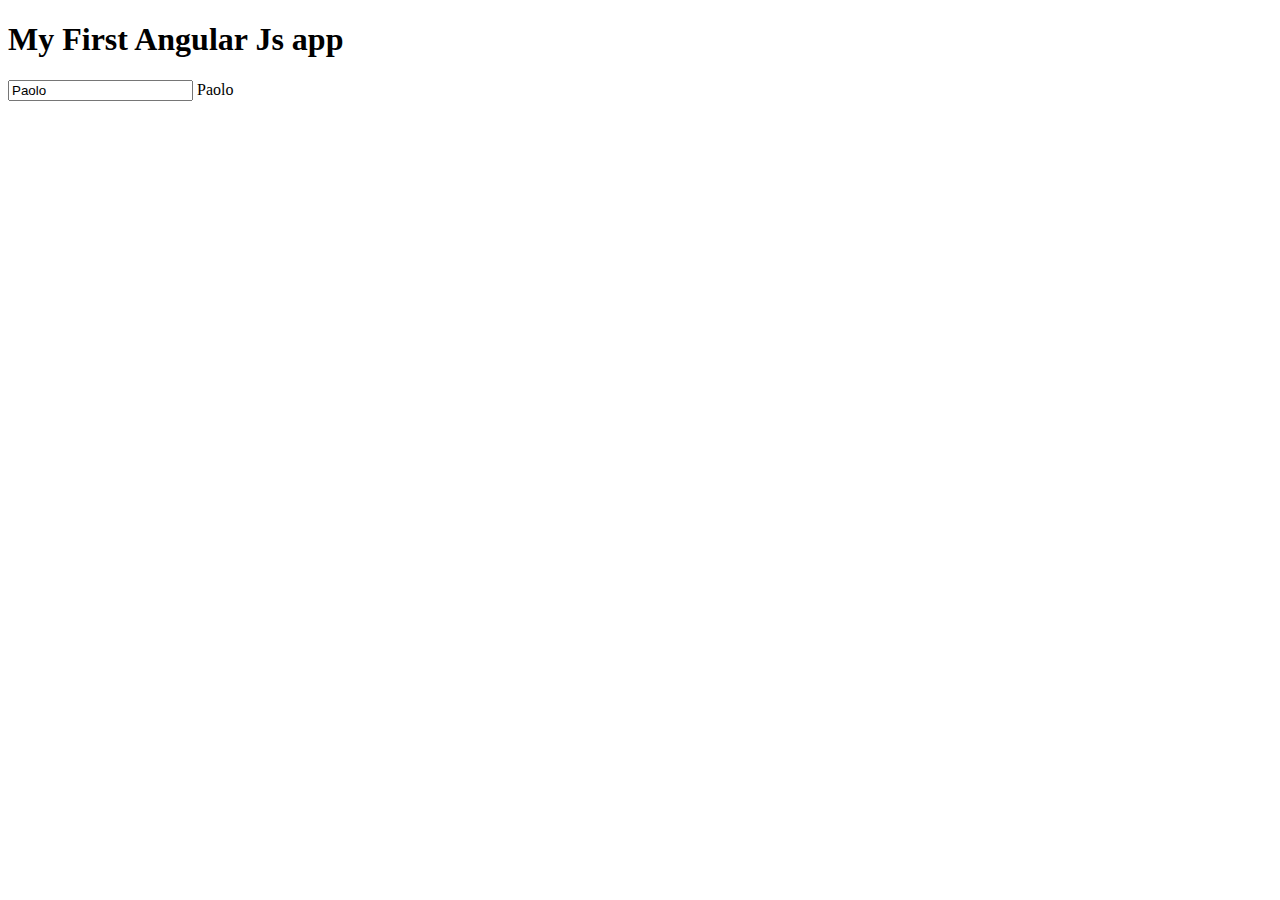
<file: index.html>
<!DOCTYPE html>
<html ng-app="myFirstApp">
	<head>
		<meta charset="utf-8">
		<script src="angular.min.js"></script>
		<script src="app.js"></script>
		<title>My First AngularJs app</title>
	</head>
	<body>
		<h1>My First Angular Js app</h1>
		<div ng-controller="myFirstController">
			<input type="text" ng-model="name" >
			{{name}}
		</div>	
	</body>
</html>
</file>
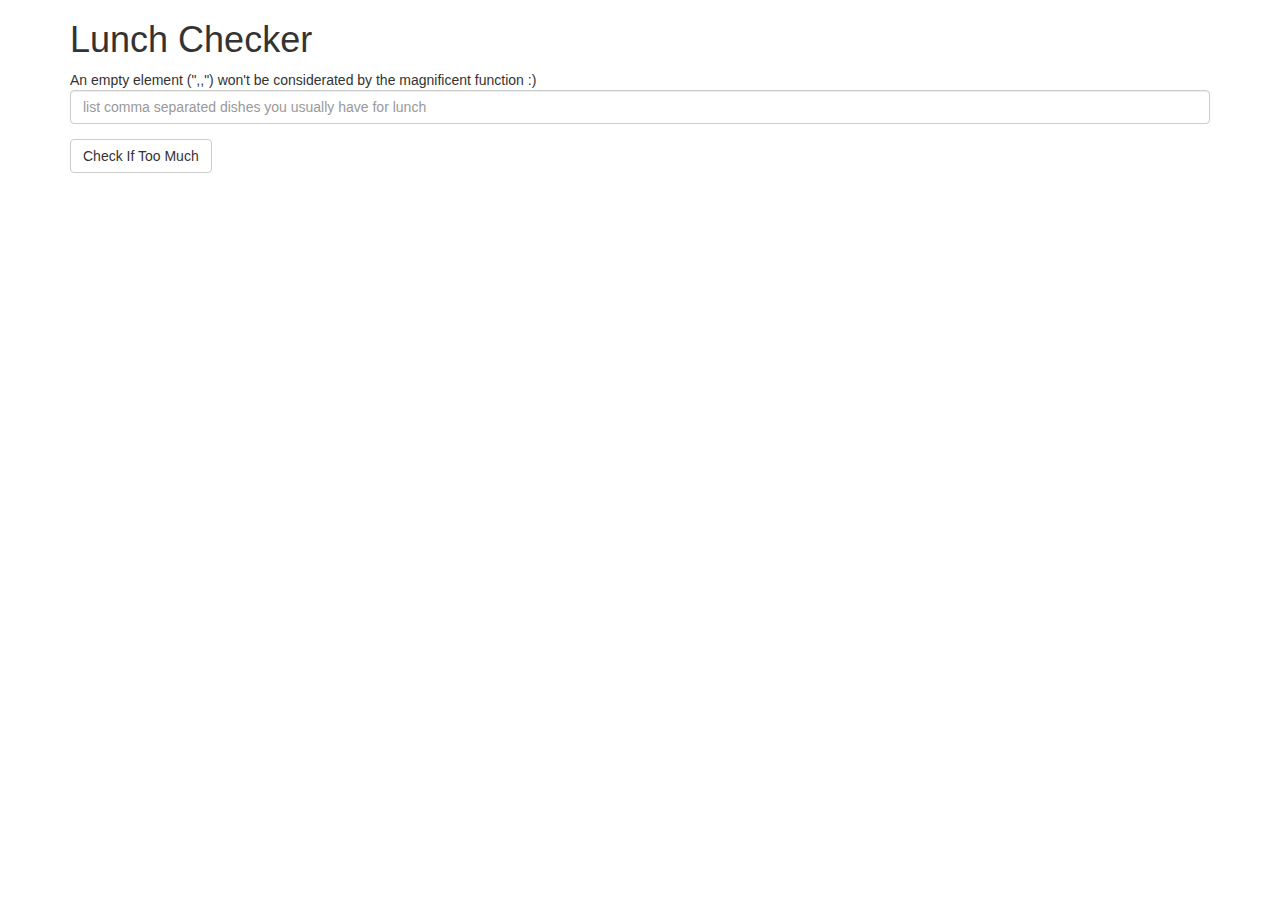
<file: module1-solution/index.html>
<!doctype html>
<html lang="en">
  <head>
    <title>Lunch Checker</title>
    <meta name="viewport" content="width=device-width, initial-scale=1">
    <link rel="stylesheet" href="styles/bootstrap.min.css">
    <script type="text/javascript" src="js/angular.min.js"></script>
    <script type="text/javascript" src="js/app.js"></script>
    <style>
      .message { font-size: 1.3em; font-weight: bold; }
      .boxClassOk { border-color: green; }
      .boxClassKo { border-color: red; }
      .messageClassOk { color: green; }
      .messageClassKo { color: red; }
    </style>
  </head>
<body ng-app="Lunch Checker">
   <div class="container" ng-controller="lunchCheckerCtrl">
     <h1>Lunch Checker</h1>
     	 An empty element (",,") won't be considerated by the magnificent function :)	
         <div class="form-group">
             <input id="lunch-menu" type="text"
             placeholder="list comma separated dishes you usually have for lunch"
             class="form-control"
             ng-model="dishes"
             ng-class="boxClass">
         </div>
         <div class="form-group">
             <button class="btn btn-default" ng-click="checkDishes()">Check If Too Much</button>
         </div>
         <div class="form-group message" ng-class="messageClass">
           {{outputMessage}}
         </div>
   </div>

</body>
</html>
</file>
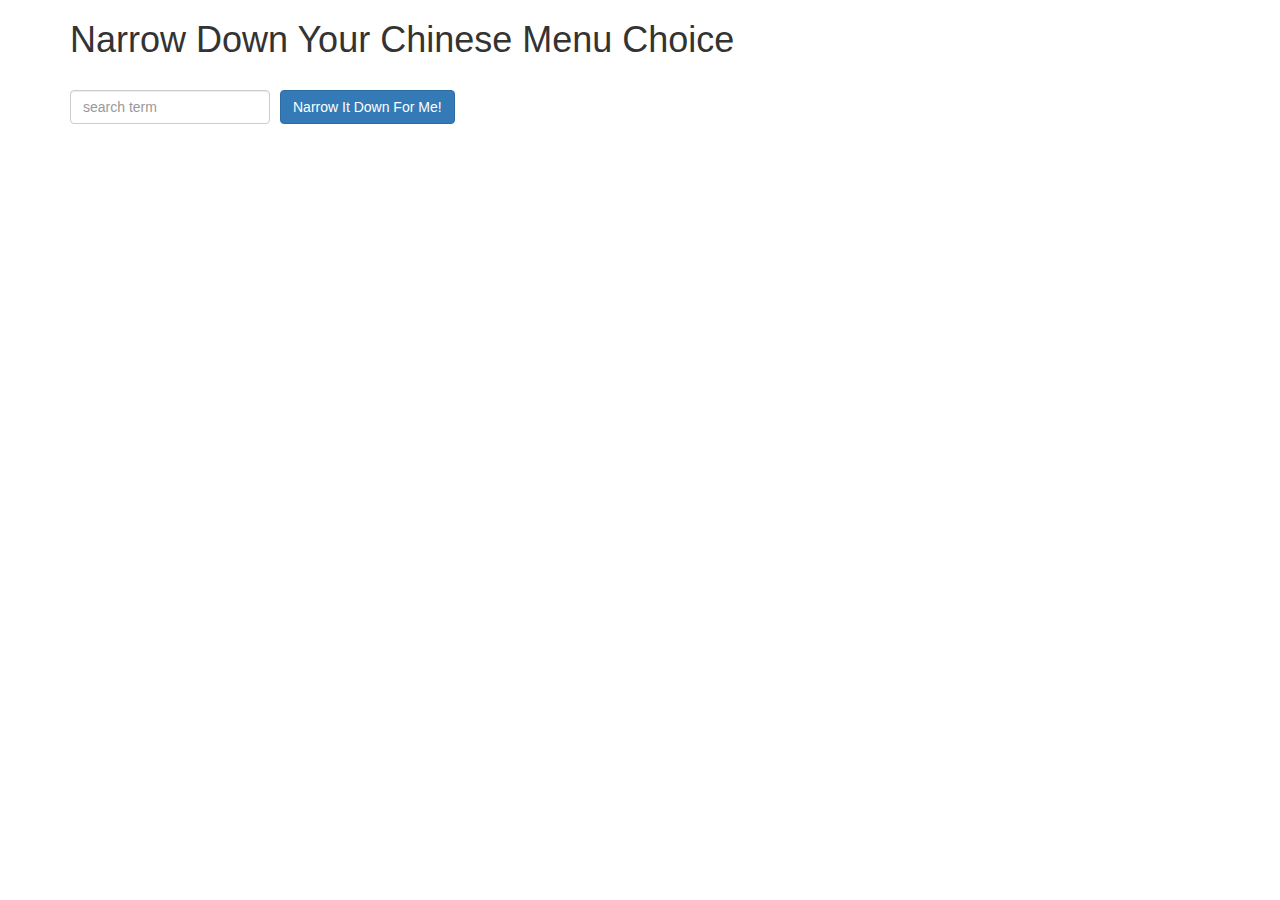
<file: module3-solution/index.html>
<!doctype html>
<html lang="en">
  <head>
    <title>Narrow Down Your Menu Choice</title>
    <meta name="viewport" content="width=device-width, initial-scale=1">
    <link rel="stylesheet" href="styles/bootstrap.min.css">
    <link rel="stylesheet" href="styles/styles.css">
    <script type="text/javascript" src="js/angular.min.js"></script>
    <script type="text/javascript" src="js/app.js"></script>
  </head>
<body ng-app="NarrowItDownApp">
   <div class="container" ng-controller="NarrowItDownController as ctrl">
    <h1>Narrow Down Your Chinese Menu Choice</h1>

    <div class="form-group">
      <input type="text" placeholder="search term" class="form-control" ng-model="ctrl.searchString">
    </div>
    <div class="form-group narrow-button">
      <button class="btn btn-primary" ng-click="ctrl.retrieveData()">Narrow It Down For Me!</button>
    </div>

    <!-- Bonus loader (see Bonus section of the assignment) -->
    <items-loader-indicator></items-loader-indicator>

    <div style="clear: both"></div>
    <!-- found-items should be implemented as a component -->
    <found-items items="ctrl.found" search-done="ctrl.searchDone" on-remove="ctrl.removeItem(index)"></found-items>
  </div>

</body>
</html>
</file>
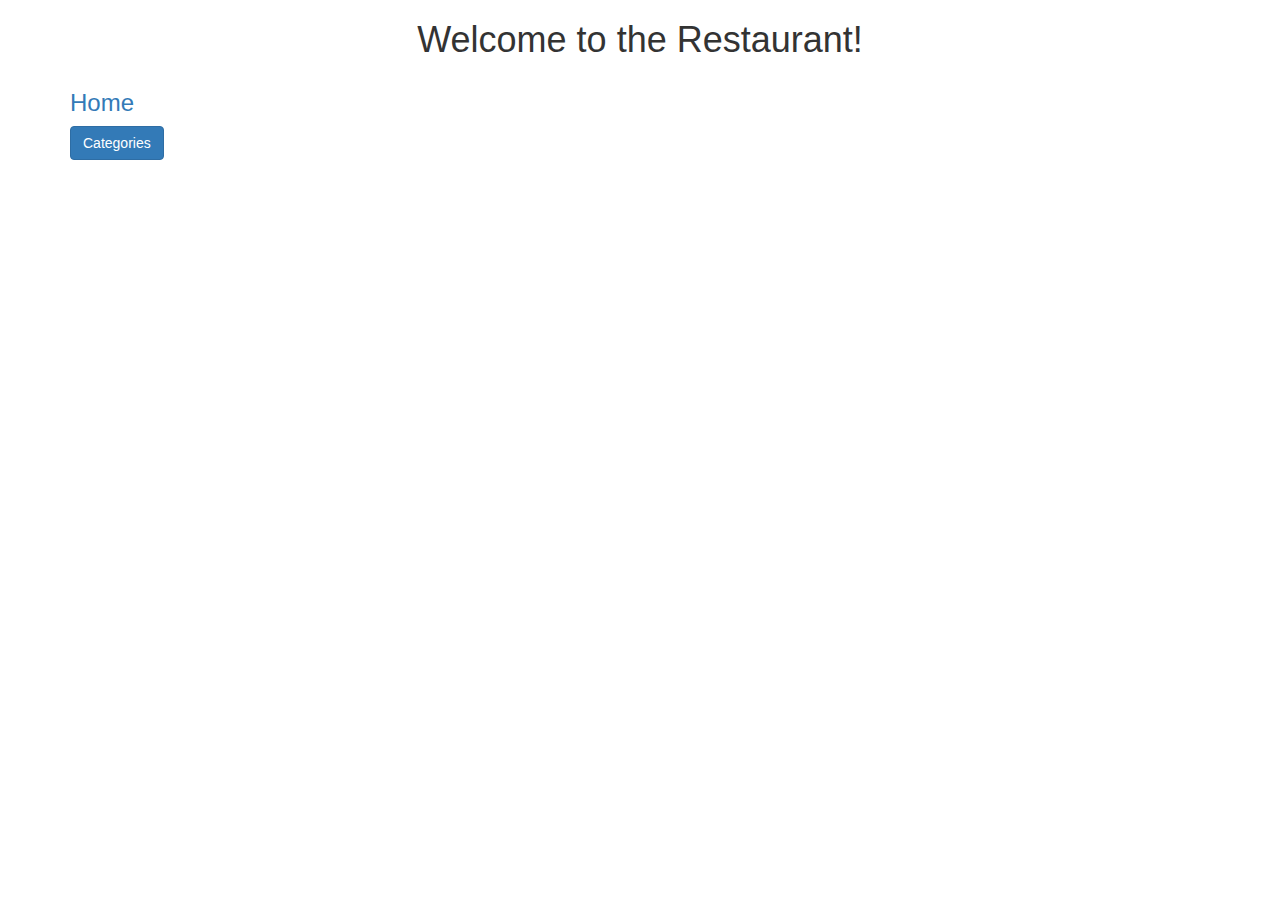
<file: module4-solution/index.html>
<!doctype html>
<html lang="en">
  <head>
    <title>Narrow Down Your Menu Choice</title>
    <meta name="viewport" content="width=device-width, initial-scale=1">
    <link rel="stylesheet" href="styles/bootstrap.min.css">
    <link rel="stylesheet" href="styles/styles.css">

    <!-- Lib for the app -->
    <script type="text/javascript" src="lib/angular.min.js"></script>
    <script type="text/javascript" src="lib/angular-ui-router.min.js"></script>

    <!-- Modules -->
    <script type="text/javascript" src="src/modules/menuapp.module.js"></script>
    <script type="text/javascript" src="src/modules/data.module.js"></script>

    <!-- Routes -->
    <script type="text/javascript" src="src/routes.js"></script>

    <!-- Components -->
    <script type="text/javascript" src="src/components/menudata.service.js"></script>
    <script type="text/javascript" src="src/components/categories.controller.js"></script>
    <script type="text/javascript" src="src/components/categories.component.js"></script>
    <script type="text/javascript" src="src/components/items.controller.js"></script>
    <script type="text/javascript" src="src/components/items.component.js"></script>    
  </head>
<body ng-app="MenuApp">
  <div class="container">
    <h1>Welcome to the Restaurant!</h1>
    <ui-view></ui-view>
  </div>
</body>
</html>
</file>
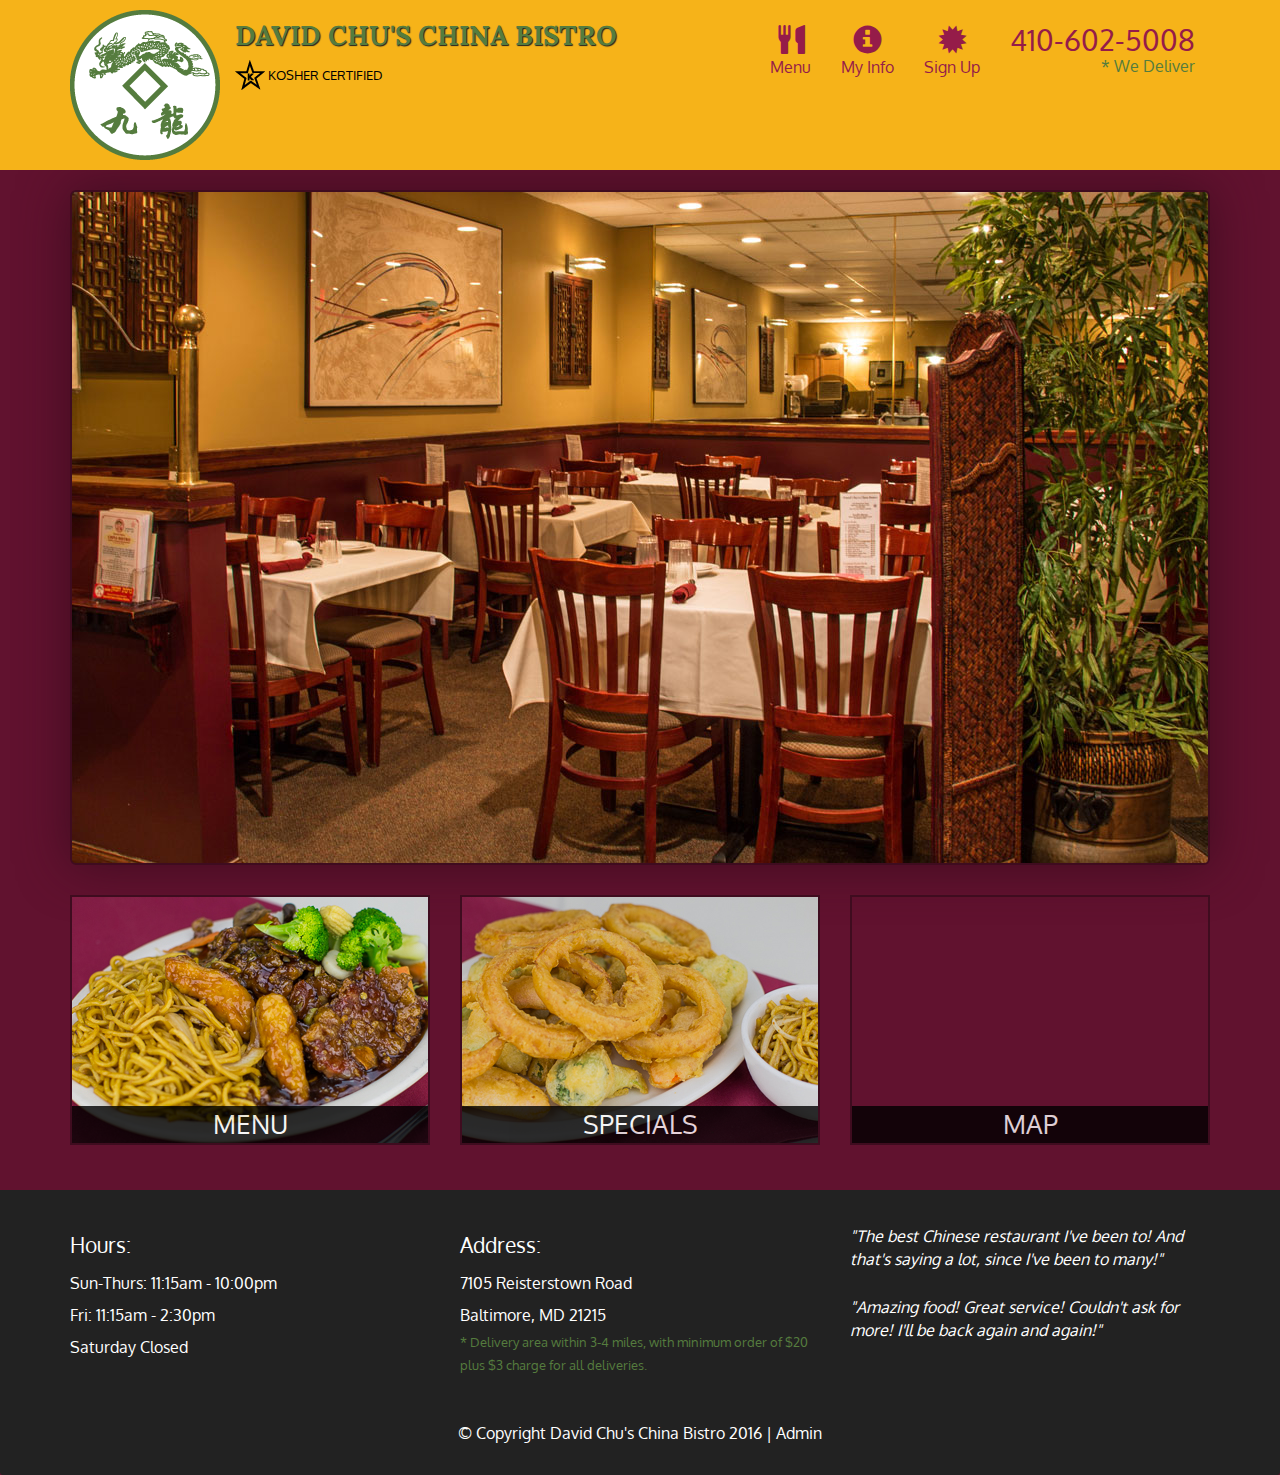
<file: module5-solution/index.html>
<!DOCTYPE html>
<html lang="en">
  <head>
    <meta charset="utf-8">
    <meta http-equiv="X-UA-Compatible" content="IE=edge">
    <meta name="viewport" content="width=device-width, initial-scale=1">
    <title>David Chu's China Bistro</title>
    <link href='https://fonts.googleapis.com/css?family=Oxygen:400,300,700' rel='stylesheet' type='text/css'>
    <link href='https://fonts.googleapis.com/css?family=Lora' rel='stylesheet' type='text/css'>
    <link rel="stylesheet" href="css/bootstrap.min.css">
    <link rel="stylesheet" href="css/restaurant.css">
    <link rel="stylesheet" href="css/common.css">
  </head>
  <body ng-app="restaurant" ng-strict-di>

    <!-- Fixed position loading indicator -->
    <loading class="loading-indicator"></loading>

    <header>
      <nav id="header-nav" class="navbar navbar-default">
        <div class="container">
          <div class="navbar-header">
            <a href="index.html" class="pull-left visible-md visible-lg">
              <div id="logo-img" alt="Logo image"></div>
            </a>

            <div class="navbar-brand">
              <a href="index.html"><h1>David Chu's China Bistro</h1></a>
              <p>
              <img src="images/star-k-logo.png" alt="Kosher certification">
              <span>Kosher Certified</span>
              </p>
            </div>

            <button id="navbarToggle" type="button" class="navbar-toggle collapsed" data-toggle="collapse" data-target="#collapsable-nav" aria-expanded="false">
              <span class="sr-only">Toggle navigation</span>
              <span class="icon-bar"></span>
              <span class="icon-bar"></span>
              <span class="icon-bar"></span>
            </button>
          </div>

          <div id="collapsable-nav" class="collapse navbar-collapse">
            <ul id="nav-list" class="nav navbar-nav navbar-right">
              <li id="navHomeButton" class="visible-xs">
                <a href="index.html">
                  <span class="glyphicon glyphicon-home"></span> Home</a>
              </li>
              <li id="navMenuButton" ui-sref-active="active">
                <a ui-sref="public.menu">
                  <span class="glyphicon glyphicon-cutlery"></span><br class="hidden-xs"> Menu</a>
              </li>
              <li>
                <a ui-sref="public.my-info">
                  <span class="glyphicon glyphicon-info-sign"></span><br class="hidden-xs"> My Info</a>
              </li>
              <li>
                <a ui-sref="public.sign-up">
                  <span class="glyphicon glyphicon-certificate"></span><br class="hidden-xs"> Sign Up</a>
              </li>
              <li id="phone" class="hidden-xs">
                <a href="tel:410-602-5008">
                  <span>410-602-5008</span></a><div>* We Deliver</div>
              </li>
            </ul><!-- #nav-list -->
          </div><!-- .collapse .navbar-collapse -->
        </div><!-- .container -->
      </nav><!-- #header-nav -->
    </header>

    <div id="call-btn" class="visible-xs">
      <a class="btn" href="tel:410-602-5008">
        <span class="glyphicon glyphicon-earphone"></span>
        410-602-5008
      </a>
    </div>
    <div id="xs-deliver" class="text-center visible-xs">* We Deliver</div>

    <ui-view>
      <div class="text-center initial-loading">
        <h2>Loading Site...</h2>
      </div>
    </ui-view>

    <footer class="panel-footer">
      <div class="container">
        <div class="row">
          <section id="hours" class="col-sm-4">
            <span>Hours:</span><br>
            Sun-Thurs: 11:15am - 10:00pm<br>
            Fri: 11:15am - 2:30pm<br>
            Saturday Closed
            <hr class="visible-xs">
          </section>
          <section id="address" class="col-sm-4">
            <span>Address:</span><br>
            7105 Reisterstown Road<br>
            Baltimore, MD 21215
            <p>* Delivery area within 3-4 miles, with minimum order of $20 plus $3 charge for all deliveries.</p>
            <hr class="visible-xs">
          </section>
          <section id="testimonials" class="col-sm-4">
            <p>"The best Chinese restaurant I've been to! And that's saying a lot, since I've been to many!"</p>
            <p>"Amazing food! Great service! Couldn't ask for more! I'll be back again and again!"</p>
          </section>
        </div>
        <div class="text-center">
          &copy; Copyright David Chu's China Bistro 2016 |
          <a ui-sref="admin.auth">Admin</a></div>
      </div>
    </footer>

    <!-- Libs -->
    <script src="lib/jquery-2.1.4.min.js"></script>
    <script src="lib/bootstrap.min.js"></script>
    <script src="lib/angular.min.js"></script>
    <script src="lib/angular-ui-router.min.js"></script>

    <!-- Main Restaurant Module -->
    <script src="src/restaurant.module.js"></script>

    <!-- Common Module -->
    <script src="src/common/common.module.js"></script>
    <script src="src/common/loading/loading.component.js"></script>
    <script src="src/common/loading/loading.interceptor.js"></script>
    <script src="src/common/menu.service.js"></script>
    <script src="src/common/user.service.js"></script>

    <!-- Public Module -->
    <script src="src/public/public.module.js"></script>
    <script src="src/public/public.routes.js"></script>
    <script src="src/public/menu/menu.controller.js"></script>
    <script src="src/public/menu-category/menu-category.component.js"></script>
    <script src="src/public/menu-items/menu-items.controller.js"></script>
    <script src="src/public/menu-item/menu-item.component.js"></script>
    <script src="src/public/sign-up/sign-up.controller.js"></script>
    <script src="src/public/my-info/my-info.controller.js"></script>

    <!-- ADMIN SITE -->

    <!--Application files -->

  </body>

</html>
</file>
<file: module3-solution/styles/styles.css>
h1 {
  margin-bottom: 30px;
}
input[type="text"] {
  width: 200px;
  float: left;
}
.narrow-button {
  float: left;
  margin-left: 10px;
}
.loader {
  display: none;
  margin-left: 5px;
  font-size: 10px;
  float: left;
  border-top: 1.1em solid rgba(147, 147, 147, 0.2);
  border-right: 1.1em solid rgba(147, 147, 147, 0.2);
  border-bottom: 1.1em solid rgba(147, 147, 147, 0.2);
  border-left: 1.1em solid #676767;
  -webkit-transform: translateZ(0);
  -ms-transform: translateZ(0);
  transform: translateZ(0);
  -webkit-animation: load8 1.1s infinite linear;
  animation: load8 1.1s infinite linear;
}
.loader,
.loader:after {
  border-radius: 50%;
  width: 3em;
  height: 3em;
}

.error {
  color: red;
  font-weight: bold;
}

@-webkit-keyframes load8 {
  0% {
    -webkit-transform: rotate(0deg);
    transform: rotate(0deg);
  }
  100% {
    -webkit-transform: rotate(360deg);
    transform: rotate(360deg);
  }
}
@keyframes load8 {
  0% {
    -webkit-transform: rotate(0deg);
    transform: rotate(0deg);
  }
  100% {
    -webkit-transform: rotate(360deg);
    transform: rotate(360deg);
  }
}
</file>
<file: module4-solution/styles/styles.css>
h1 {
  margin-bottom: 30px;
}
input[type="text"] {
  width: 200px;
  float: left;
}
.narrow-button {
  float: left;
  margin-left: 10px;
}
.loader {
  display: none;
  margin-left: 5px;
  font-size: 10px;
  float: left;
  border-top: 1.1em solid rgba(147, 147, 147, 0.2);
  border-right: 1.1em solid rgba(147, 147, 147, 0.2);
  border-bottom: 1.1em solid rgba(147, 147, 147, 0.2);
  border-left: 1.1em solid #676767;
  -webkit-transform: translateZ(0);
  -ms-transform: translateZ(0);
  transform: translateZ(0);
  -webkit-animation: load8 1.1s infinite linear;
  animation: load8 1.1s infinite linear;
}
.loader,
.loader:after {
  border-radius: 50%;
  width: 3em;
  height: 3em;
}

.error {
  color: red;
  font-weight: bold;
}

h1 {
  text-align: center;
}

a, .linkedRow {
  cursor: pointer;
}

@-webkit-keyframes load8 {
  0% {
    -webkit-transform: rotate(0deg);
    transform: rotate(0deg);
  }
  100% {
    -webkit-transform: rotate(360deg);
    transform: rotate(360deg);
  }
}
@keyframes load8 {
  0% {
    -webkit-transform: rotate(0deg);
    transform: rotate(0deg);
  }
  100% {
    -webkit-transform: rotate(360deg);
    transform: rotate(360deg);
  }
}
</file>
<file: module5-solution/css/restaurant.css>
body {
  font-size: 16px;
  color: #fff;
  background-color: #61122f;
  font-family: 'Oxygen', sans-serif;
}

.initial-loading {
  margin-top: 60px;
}

/** HEADER **/
#header-nav {
  background-color: #f6b319;
  border-radius: 0;
  border: 0;
}

#logo-img {
  background: url('../images/restaurant-logo_large.png') no-repeat;
  width: 150px;
  height: 150px;
  margin: 10px 15px 10px 0;
}

.navbar-brand {
  padding-top: 25px;
}
.navbar-brand h1 { /* Restaurant name */
  font-family: 'Lora', serif;
  color: #557c3e;
  font-size: 1.5em;
  text-transform: uppercase;
  font-weight: bold;
  text-shadow: 1px 1px 1px #222;
  margin-top: 0;
  margin-bottom: 0;
  line-height: .75;
}
.navbar-brand a:hover, .navbar-brand a:focus {
  text-decoration: none;
}
.navbar-brand p { /* Kosher cert */
  color: #000;
  text-transform: uppercase;
  font-size: .7em;
  margin-top: 15px;
}
.navbar-brand p span { /* Star-K */
  vertical-align: middle;
}

#nav-list {
  margin-top: 10px;
}
#nav-list a {
  color: #951C49;
  text-align: center;
}
#nav-list a:hover {
  background: #E7E7E7;
}
#nav-list a span {
  font-size: 1.8em;
}

#phone {
  margin-top: 5px;
}
#phone a { /* Phone number */
  text-align: right;
  padding-bottom: 0;
}
#phone div { /* We Deliver */
  color: #557c3e;
  text-align: right;
  padding-right: 15px;
}

.navbar-header button.navbar-toggle, .navbar-header .icon-bar {
  border: 1px solid #61122f;
}
.navbar-header button.navbar-toggle {
  clear: both;
  margin-top: -30px;
}
/* END HEADER */

/* FOOTER */
.panel-footer {
  margin-top: 30px;
  padding-top: 35px;
  padding-bottom: 30px;
  background-color: #222;
  border-top: 0;
}
.panel-footer div.row {
  margin-bottom: 35px;
}
#hours, #address {
  line-height: 2;
}
#hours > span, #address > span {
  font-size: 1.3em;
}
#address p {
  color: #557c3e;
  font-size: .8em;
  line-height: 1.8;
}
#testimonials {
  font-style: italic;
}
#testimonials p:nth-child(2) {
  margin-top: 25px;
}
a[ui-sref="admin.auth"] {
  color: #fff;
}
/* END FOOTER */

/********** Medium devices only **********/
@media (min-width: 992px) and (max-width: 1199px) {
  /* Header */
  #logo-img {
    background: url('../images/restaurant-logo_medium.png') no-repeat;
    width: 100px;
    height: 100px;
    margin: 5px 5px 5px 0;
  }
  /* End Header */
}


/********** Extra small devices only **********/
@media (max-width: 767px) {
  /* Header */
  .navbar-brand {
    padding-top: 10px;
    height: 80px;
  }
  .navbar-brand h1 { /* Restaurant name */
    padding-top: 10px;
    font-size: 5vw; /* 1vw = 1% of viewport width */
  }
  .navbar-brand p { /* Kosher cert */
    font-size: .6em;
    margin-top: 12px;
  }
  .navbar-brand p img { /* Star-K */
    height: 20px;
  }

  #collapsable-nav a { /* Collapsed nav menu text */
    font-size: 1.2em;
  }
  #collapsable-nav a span { /* Collapsed nav menu glyph */
    font-size: 1em;
    margin-right: 5px;
  }

  #call-btn > a {
    font-size: 1.5em;
    display: block;
    margin: 0 20px;
    padding: 10px;
    border: 2px solid #fff;
    background-color: #f6b319;
    color: #951c49;
  }
  #xs-deliver {
    margin-top: 5px;
    font-size: .7em;
    letter-spacing: .1em;
    text-transform: uppercase;
  }
  /* End Header */

  /* Footer */
  .panel-footer section {
    margin-bottom: 30px;
    text-align: center;
  }
  .panel-footer section:nth-child(3) {
    margin-bottom: 0; /* margin already exists on the whole row */
  }
  .panel-footer section hr {
    width: 50%;
  }
  /* End Footer */
}


/********** Super extra small devices Only :-) (e.g., iPhone 4) **********/
@media (max-width: 479px) {
  /* Header */
  .navbar-brand h1 { /* Restaurant name */
    padding-top: 5px;
    font-size: 6vw;
  }
  /* End Header */
}
</file>
<file: module5-solution/css/common.css>
.loading-indicator {
    display: block;
    width: 70px;
    position: fixed;
    left: 0;
    right: 0;
    margin: 0 auto;
    top: 40%;
    z-index: 100;
    background-color: #FFF;
}

.loading-indicator img {
    width: 70px;
    background-color: #FFF;
}

.ui-view-placeholder {
    margin-top: 60px;
}
</file>
